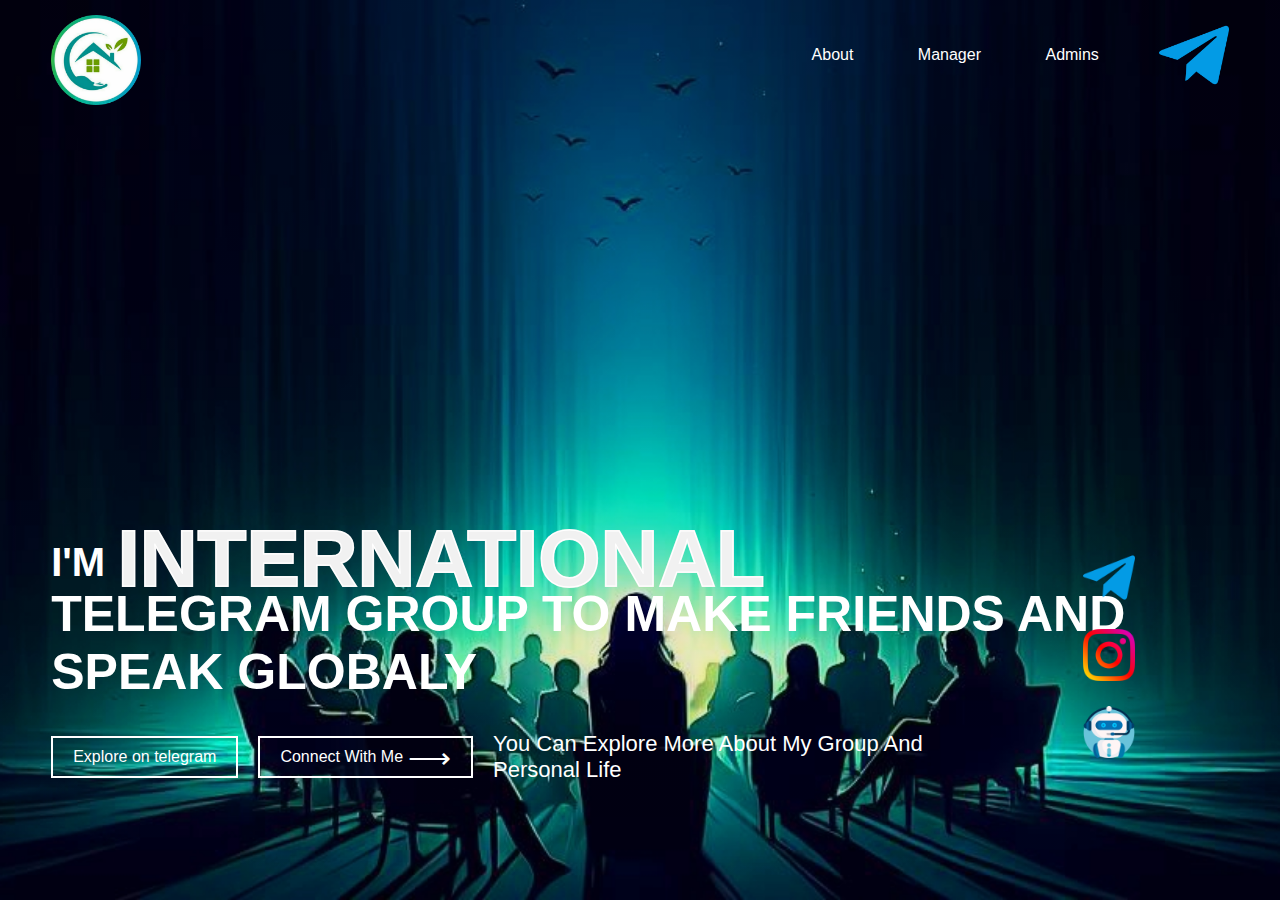
<file: index.html>
<!DOCTYPE html>
<html lang="en">

<head>
    <meta charset="UTF-8">
    <meta name="viewport" content="width=device-width, initial-scale=1.0">
    <link rel="stylesheet" href="styles/main.css">
    <title>Document</title>
</head>

<body>
    <div class="container">
        <nav>
            <img src="pics/logo.png" alt="" class="logo">
            <ul>
                <li><a href="#main">About</a></li>
                <li><a href="https://t.me/AO786">Manager</a></li>
                <li><a onclick=" pre = 'Error! \n Permission denied';
                alert(pre)
                ">Admins</a></li>
            </ul>
            <img src="pics/telegram.png" alt="" class="telegram">
        </nav>

        <div class="tex-box">
            <p style="margin-top: -9px;">I'M </p>
            <h1>
                    <DIV class="content">
                        <h1>
                            INTERNATIONAL
                        </h1>
                        <h1>INTERNATIONAL</h1>
                    </DIV>




                
             </h1>
            <h3 id="main">TELEGRAM GROUP TO MAKE FRIENDS AND SPEAK GLOBALY </h3>

            <div class="row">
                <a href="https://t.me/international_House_Chat_CNN">Explore on telegram</a>
                <a href="https://t.me/AO786">Connect With Me <span>&#x27F6;</span> </a>
                <span style="font-size: 22px;">You Can Explore More About My Group And <br> Personal Life  </span>

            </div>

        </div>
        <div class="social-icons">
            <a href="https://t.me/AO786"> <img src="pics/telegram.png" alt=""></a>

            <a href="https://instagram/mohammadnazermatin"> <img src="pics/instagram.png" alt=""></a>

            <a href="https://t.me/Nazergrouphelperbot"> <img src="pics/robot.png" alt=""></a>
        </div>
    </div>
</body>

</html>
</file>
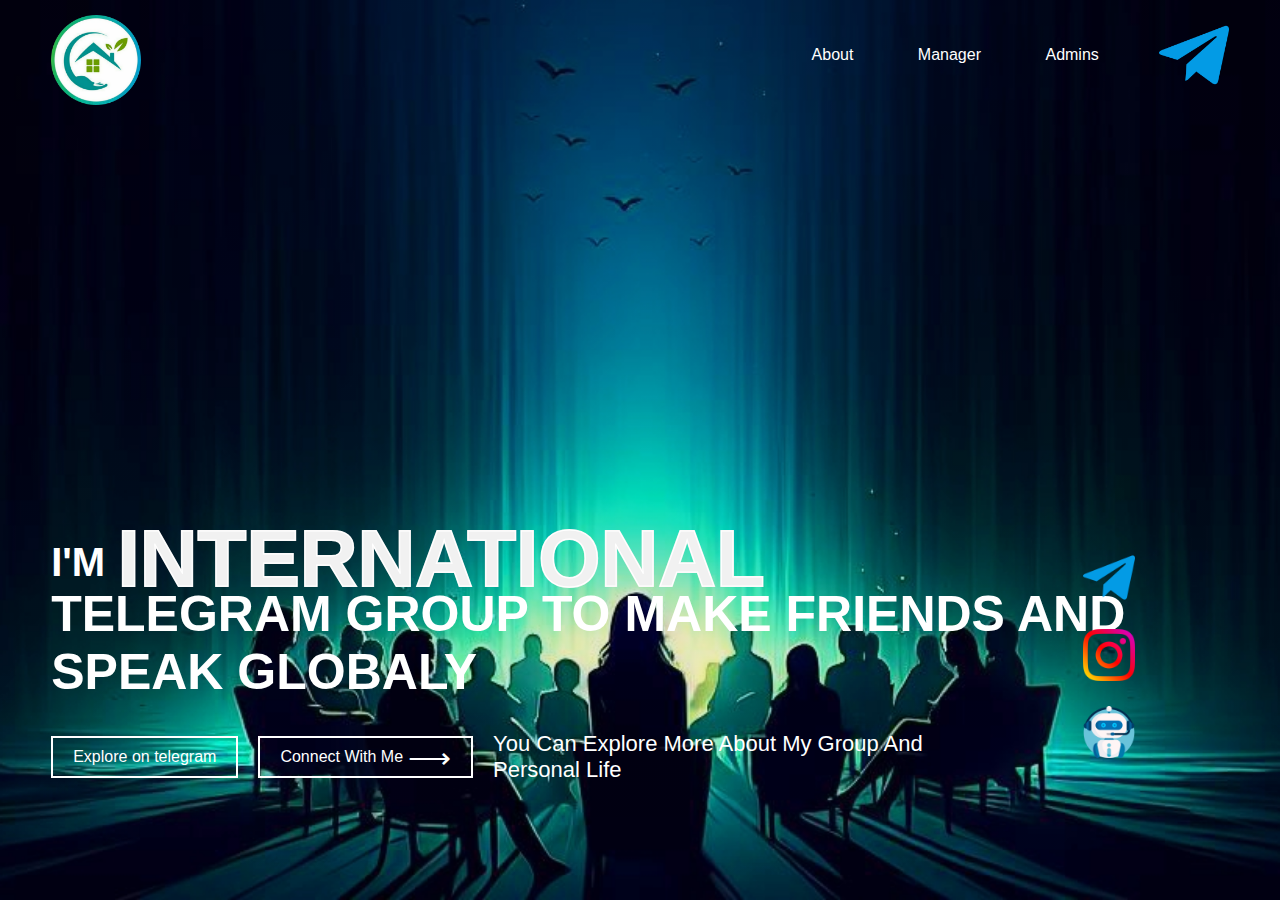
<file: main.html>
<!DOCTYPE html>
<html lang="en">

<head>
    <meta charset="UTF-8">
    <meta name="viewport" content="width=device-width, initial-scale=1.0">
    <link rel="stylesheet" href="styles/main.css">
    <title>Document</title>
</head>

<body>
    <div class="container">
        <nav>
            <img src="pics/logo.png" alt="" class="logo">
            <ul>
                <li><a href="#main">About</a></li>
                <li><a href="https://t.me/AO786">Manager</a></li>
                <li><a onclick=" pre = 'Error! \n Permission denied';
                alert(pre)
                ">Admins</a></li>
            </ul>
            <img src="pics/telegram.png" alt="" class="telegram">
        </nav>

        <div class="tex-box">
            <p style="margin-top: -9px;">I'M </p>
            <h1>
                    <DIV class="content">
                        <h1>
                            INTERNATIONAL
                        </h1>
                        <h1>INTERNATIONAL</h1>
                    </DIV>




                
             </h1>
            <h3 id="main">TELEGRAM GROUP TO MAKE FRIENDS AND SPEAK GLOBALY </h3>

            <div class="row">
                <a href="https://t.me/international_House_Chat_CNN">Explore on telegram</a>
                <a href="https://t.me/AO786">Connect With Me <span>&#x27F6;</span> </a>
                <span style="font-size: 22px;">You Can Explore More About My Group And <br> Personal Life  </span>

            </div>

        </div>
        <div class="social-icons">
            <a href="https://t.me/AO786"> <img src="pics/telegram.png" alt=""></a>

            <a href="https://instagram/mohammadnazermatin"> <img src="pics/instagram.png" alt=""></a>

            <a href="https://t.me/Nazergrouphelperbot"> <img src="pics/robot.png" alt=""></a>
        </div>
    </div>
</body>

</html>
</file>
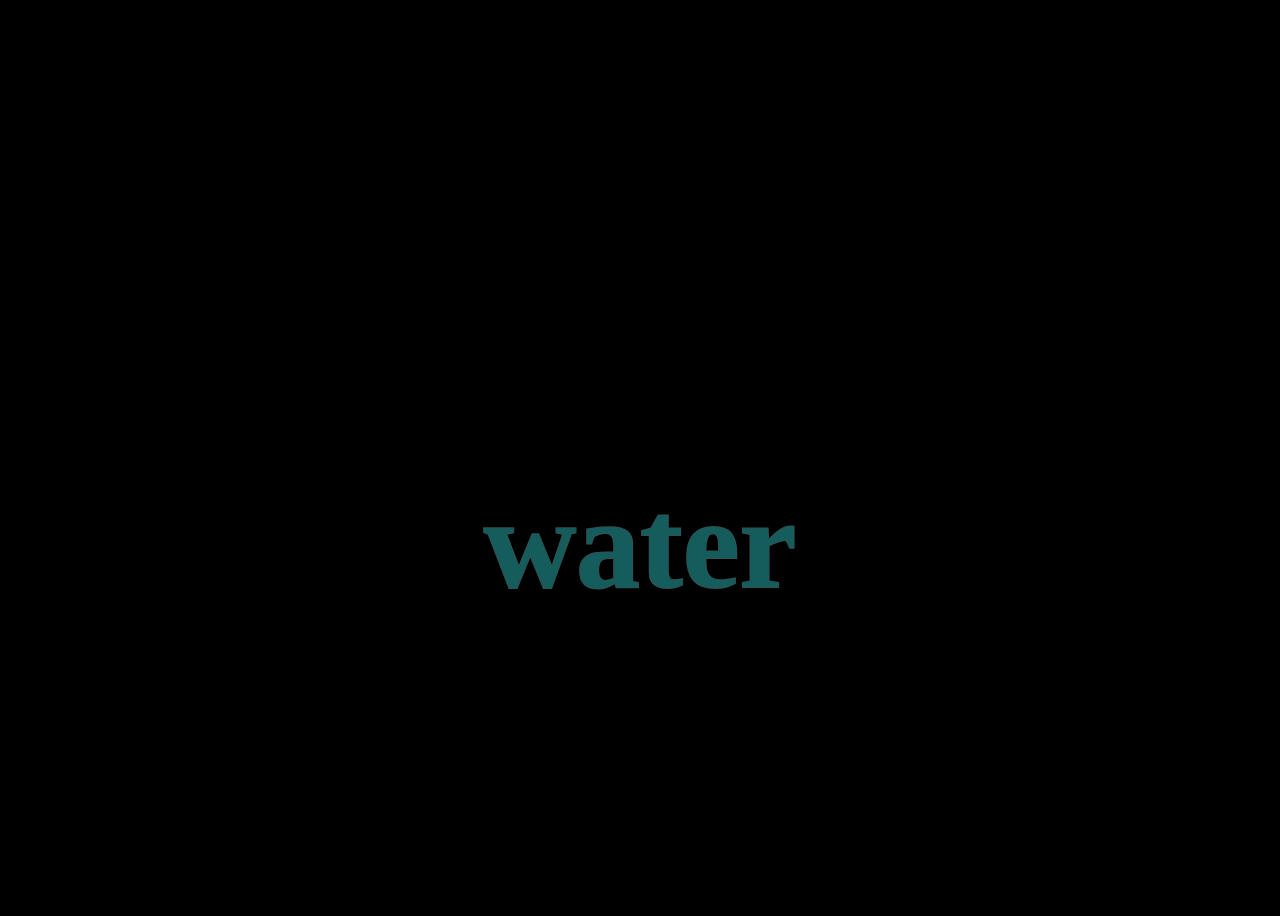
<file: styles/test.html>
<!DOCTYPE html>
<html lang="en">
<head>
    <meta charset="UTF-8">
    <meta name="viewport" content="width=device-width, initial-scale=1.0">
    <title>Document</title>

    <style>
/*        *{
            margin: 0;
            padding: 0;
            box-sizing: border-box;
            font-family: 'Poppins' sans-serif;
            
        }*/
        body
        {
            display: flex;
            justify-content: center;
            align-items: center;
            min-height: 100vh;
            background-color: black;
        }
        .conte {
            position: relative;
        }
        .conte h1
        {
            position: absolute;
          
            transform: translate(-50%, -50%);
            font-size: 8em;
            
        }
        .conte h1:nth-child(1){
            color: transparent;
            -webkit-text-stroke: 2px rgb(48, 82, 82);
        }
        .conte h1:nth-child(2){
            color: rgb(21, 92, 92);
            animation: animate 4s  ease-in-out infinite;
        }
        @keyframes animate {
            0%,100% {
                clip-path: polygon(0% 45%, 15% 44%, 32% 50%, 54% 60%, 70% 61%, 84% 59%, 100% 52%, 100% 100%, 0% 100%);
            }
            50% {
                clip-path: polygon(0% 60%, 16% 65%, 34% 66%, 51% 62%, 67% 50%, 84% 45%, 100% 46%, 100% 100%, 0% 100%);
            }
        }

    </style>
</head>
<body>
    <div class="conte">
        <h1>water</h1>
        <h1>water</h1>
    </div>
</body>
</html>
</file>
<file: styles/main.css>
* {
    margin: 0;
    padding: 0;
    box-sizing: border-box;
    font-family: 'poppins', sans-serif;
}
.container
{
    width: 100%;
    height: 100vh;
    background-image: linear-gradient(rgba(0,0,0,0.3),transparent), url(background1.jpg);
    background-size: cover;
    background-position: center;
    padding: 0 4%;
    position: relative;
}

nav {
    display: flex;
    width: 100%;
    align-items: center;
    flex-wrap: wrap;
    padding: 5px 0;
}
.logo
{
    margin-top: 10px;
    width: 90px;
    cursor: pointer;

}
.telegram
{
    width: 70px;
    cursor: pointer;
    
}

nav ul {
    flex: 1;
    text-align: right;
    padding-right: 30px
}

nav ul li {
    display: inline-block;
    list-style: none;
    margin: 10px 30px;
}
nav ul li a {
    color: #fff;
    text-decoration: none;
    position: relative;
}

nav ul li a::after{
    content: '';
    width: 0;
    height: 3px;
    position: absolute;
    bottom: -5px;
    left: 50%;
    transform: translateX(-50%);
    background: #fff;
    transition: width 0.3s;
}


nav ul li a:hover::after {
    width: 50%;
}

.tex-box
{
    color: #fff;
    position: absolute;
    bottom: 13%;
}

.tex-box P {
    font-size: 40PX;
    font-weight: 600;

}

.tex-box h1{
    font-size: 80px;
    line-height: 160px;
    margin-left: -10px;
    color: transparent;
    -webkit-text-stroke: 1px #fff;
}
.tex-box h3{
    font-size: 50px;
    font-weight: 600;
}

.tex-box .row
{
    display: flex;
    align-items: center;
    flex-wrap: wrap;
    margin-top: 30px;
}

.tex-box a {
    color: #fff;
    text-decoration: none;
    padding: 10px 20px;
    margin-right: 20px;
    border: 2px solid #fff;
    display: flex;
    align-items: center;
}
.tex-box a span
{
    font-size: 30px;
    line-height: 15px;
    margin-left: 5px;
}
.social-icons {
    position: absolute;
    right: -25%;
    bottom: 13%;
}

.social-icons img {
    width: 10%;
    display: block;
    margin: 25px 5px;
}

.content {

    position: absolute;
    left: 400px;
    top: 10px;
}

.content h1
        {
            position: absolute;
            transform: translate(-50%, -50%);
            
        }
        .content h1:nth-child(1){
            color: transparent;
            -webkit-text-stroke: 2px rgb(245, 243, 243);
        }
        .content h1:nth-child(2){
            color: rgb(241, 241, 241);
            animation: animate 4s  ease-in-out infinite;
        }
        @keyframes animate {
            0%,100% {
                clip-path: polygon(0% 50%, 15% 44%, 32% 50%, 54% 60%, 70% 61%, 84% 59%, 100% 52%, 100% 100%, 0% 100%);
            }
            50% {
                clip-path: polygon(0% 60%, 16% 65%, 34% 66%, 51% 62%, 67% 50%, 84% 45%, 100% 46%, 100% 100%, 0% 100%);
            }
        }
</file>
